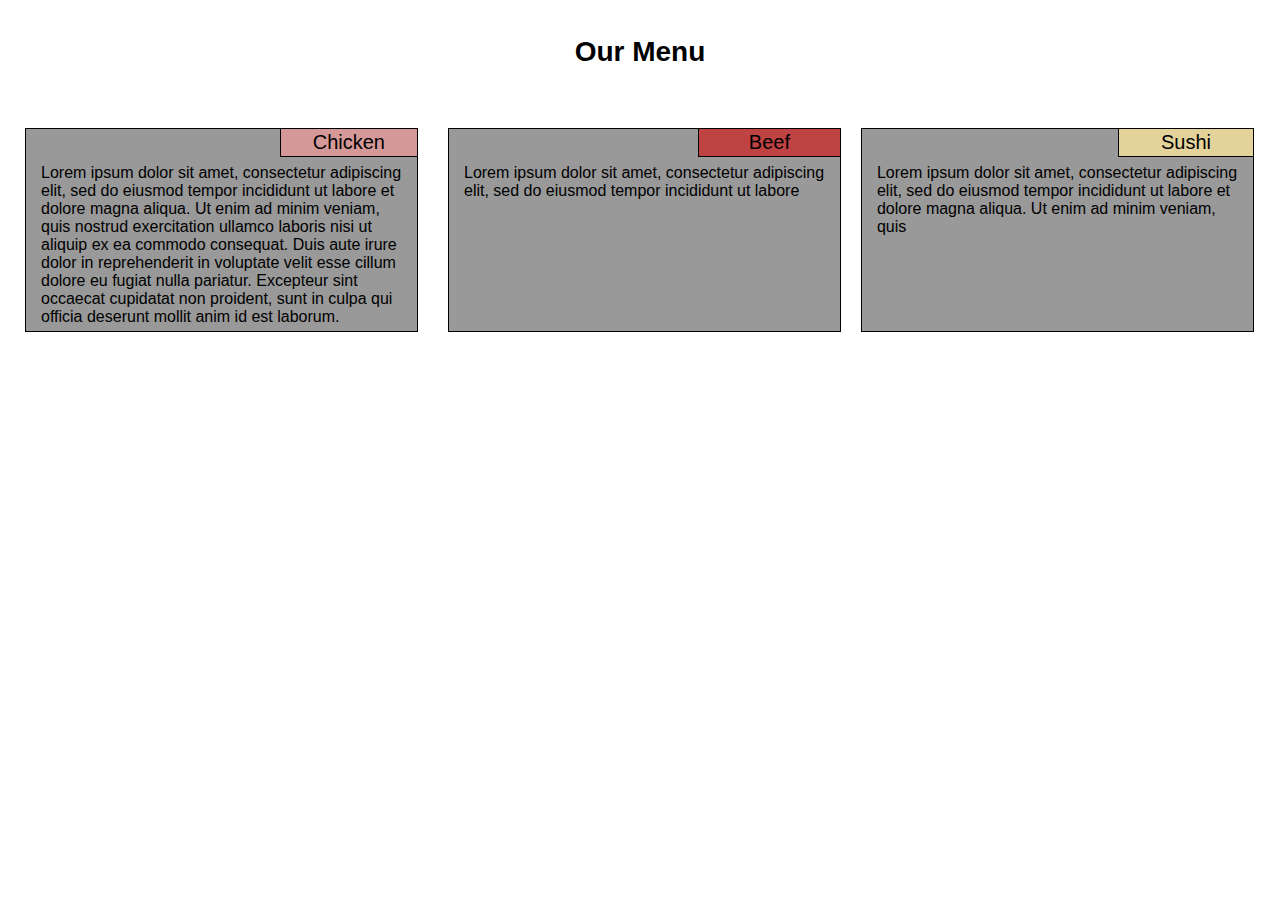
<file: module2-solution/index.html>
<!DOCTYPE html>
<html lang="en">
<head>
    <meta charset="UTF-8">
    <title>Module2 solution</title>
    <meta name="viewport" content="width=device-width, initial-scale=1.0, maximum-scale=1.0, user-scalable=0">
    <link type="text/css" href="css/styles.css" rel="stylesheet" media="all" />
</head>
<body>

<div class="wrap">
    <h1>Our Menu</h1>
    <div class="our-menu">
        <div>
            <div>Chicken</div>
            Lorem ipsum dolor sit amet, consectetur adipiscing elit, sed do eiusmod tempor incididunt ut labore et dolore magna aliqua. Ut enim ad minim veniam, quis nostrud exercitation ullamco laboris nisi ut aliquip ex ea commodo consequat. Duis aute irure dolor in reprehenderit in voluptate velit esse cillum dolore eu fugiat nulla pariatur. Excepteur sint occaecat cupidatat non proident, sunt in culpa qui officia deserunt mollit anim id est laborum.
        </div>
        <div>
            <div>Beef</div>
            Lorem ipsum dolor sit amet, consectetur adipiscing elit, sed do eiusmod tempor incididunt ut labore
        </div>
        <div>
            <div>Sushi</div>
            Lorem ipsum dolor sit amet, consectetur adipiscing elit, sed do eiusmod tempor incididunt ut labore et dolore magna aliqua. Ut enim ad minim veniam, quis
        </div>
    </div>
</div>


</body>
</html>
</file>
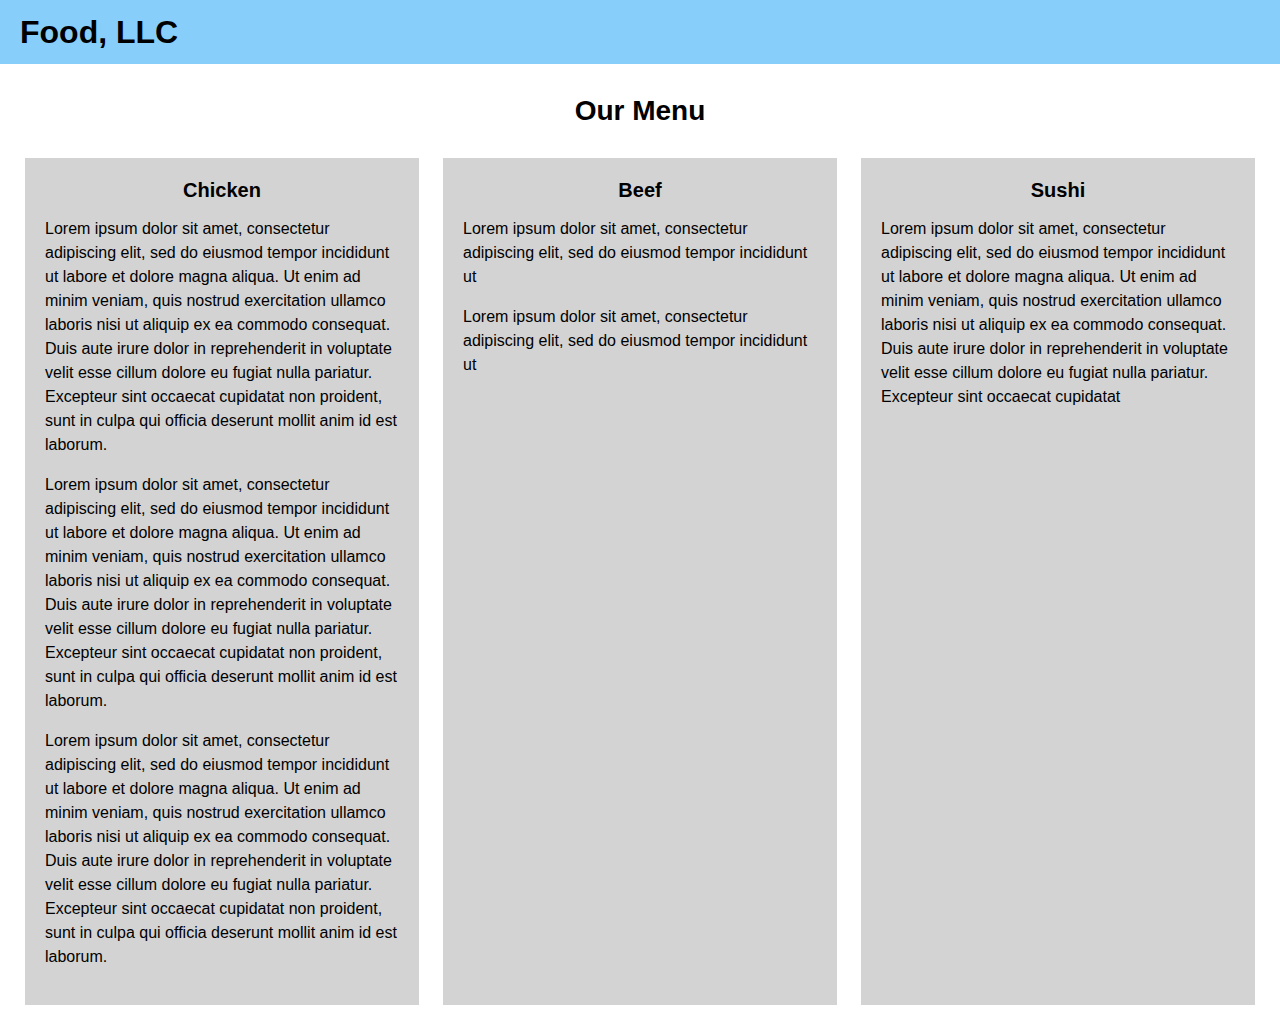
<file: module3-solution/index.html>
<!DOCTYPE html>
<html lang="en">
<head>
    <meta charset="UTF-8">
    <title>Module3 solution</title>
    <meta name="viewport" content="width=device-width, initial-scale=1.0, maximum-scale=1.0, user-scalable=0">

    <link href="https://cdn.jsdelivr.net/npm/bootstrap@5.1.3/dist/css/bootstrap.min.css" rel="stylesheet" crossorigin="anonymous">
    <link type="text/css" href="css/styles.css" rel="stylesheet" media="all" />
</head>
<body>

<div id="anchor-top" class="invisible"></div>
<nav class="navbar navbar-expand-md navbar-light">
    <div class="container-fluid">
        <h1 class="navbar-brand">Food, LLC</h1>
        <button class="navbar-toggler collapsed" type="button" data-bs-toggle="collapse" data-bs-target="#navbarNav" aria-controls="navbarNav" aria-expanded="false" >
            <span class="navbar-toggler-icon"></span>
        </button>
        <div class="d-block d-md-none drop-wrap">
            <div class="collapse navbar-collapse" id="navbarNav">
                <div class="navbar-nav">
                    <a class="nav-link" href="#anchor-chicken">Chicken</a>
                    <a class="nav-link" href="#anchor-beef">Beef</a>
                    <a class="nav-link" href="#anchor-sushi">Sushi</a>
                </div>
            </div>
        </div>
    </div>
</nav>

<div class="wrap">
    <div class="our-menu">
        <h2 class="text-center">Our Menu</h2>
        <div class="row">
            <div class="col-md-4 col-sm-6 col-xs-12">
                <div id="anchor-chicken" class="invisible"></div>
                <div class="item">
                    <h3>Chicken</h3>
                    <p>Lorem ipsum dolor sit amet, consectetur adipiscing elit, sed do eiusmod tempor incididunt ut labore et dolore magna aliqua. Ut enim ad minim veniam, quis nostrud exercitation ullamco laboris nisi ut aliquip ex ea commodo consequat. Duis aute irure dolor in reprehenderit in voluptate velit esse cillum dolore eu fugiat nulla pariatur. Excepteur sint occaecat cupidatat non proident, sunt in culpa qui officia deserunt mollit anim id est laborum.</p>
                    <p>Lorem ipsum dolor sit amet, consectetur adipiscing elit, sed do eiusmod tempor incididunt ut labore et dolore magna aliqua. Ut enim ad minim veniam, quis nostrud exercitation ullamco laboris nisi ut aliquip ex ea commodo consequat. Duis aute irure dolor in reprehenderit in voluptate velit esse cillum dolore eu fugiat nulla pariatur. Excepteur sint occaecat cupidatat non proident, sunt in culpa qui officia deserunt mollit anim id est laborum.</p>
                    <p>Lorem ipsum dolor sit amet, consectetur adipiscing elit, sed do eiusmod tempor incididunt ut labore et dolore magna aliqua. Ut enim ad minim veniam, quis nostrud exercitation ullamco laboris nisi ut aliquip ex ea commodo consequat. Duis aute irure dolor in reprehenderit in voluptate velit esse cillum dolore eu fugiat nulla pariatur. Excepteur sint occaecat cupidatat non proident, sunt in culpa qui officia deserunt mollit anim id est laborum.</p>
                    <div class="d-block d-md-none">
                        <a href="#anchor-chicken">Back to top block</a>
                    </div>
                </div>
            </div>
            <div class="col-md-4 col-sm-6 col-xs-12">
                <div id="anchor-beef" class="invisible"></div>
                <div class="item">
                    <h3>Beef</h3>
                    <p>Lorem ipsum dolor sit amet, consectetur adipiscing elit, sed do eiusmod tempor incididunt ut</p>
                    <p>Lorem ipsum dolor sit amet, consectetur adipiscing elit, sed do eiusmod tempor incididunt ut</p>
                    <div class="d-block d-md-none">
                        <a href="#anchor-beef">Back to top block</a>
                    </div>
                </div>
            </div>
            <div class="col-md-4 col-sm-12">
                <div id="anchor-sushi" class="invisible"></div>
                <div class="item">
                    <h3>Sushi</h3>
                    <p>Lorem ipsum dolor sit amet, consectetur adipiscing elit, sed do eiusmod tempor incididunt ut labore et dolore magna aliqua. Ut enim ad minim veniam, quis nostrud exercitation ullamco laboris nisi ut aliquip ex ea commodo consequat. Duis aute irure dolor in reprehenderit in voluptate velit esse cillum dolore eu fugiat nulla pariatur. Excepteur sint occaecat cupidatat</p>
                    <div class="d-block d-md-none">
                        <a href="#anchor-sushi">Back to top block</a>
                    </div>
                </div>
            </div>
        </div>
    </div>
    <div class="d-block d-md-none">
        <a href="#anchor-top" class="btn btn-secondary">Back to top</a>
    </div>
</div>

<script src="https://cdn.jsdelivr.net/npm/bootstrap@5.3.1/dist/js/bootstrap.bundle.min.js"  crossorigin="anonymous"></script>

</body>
</html>
</file>
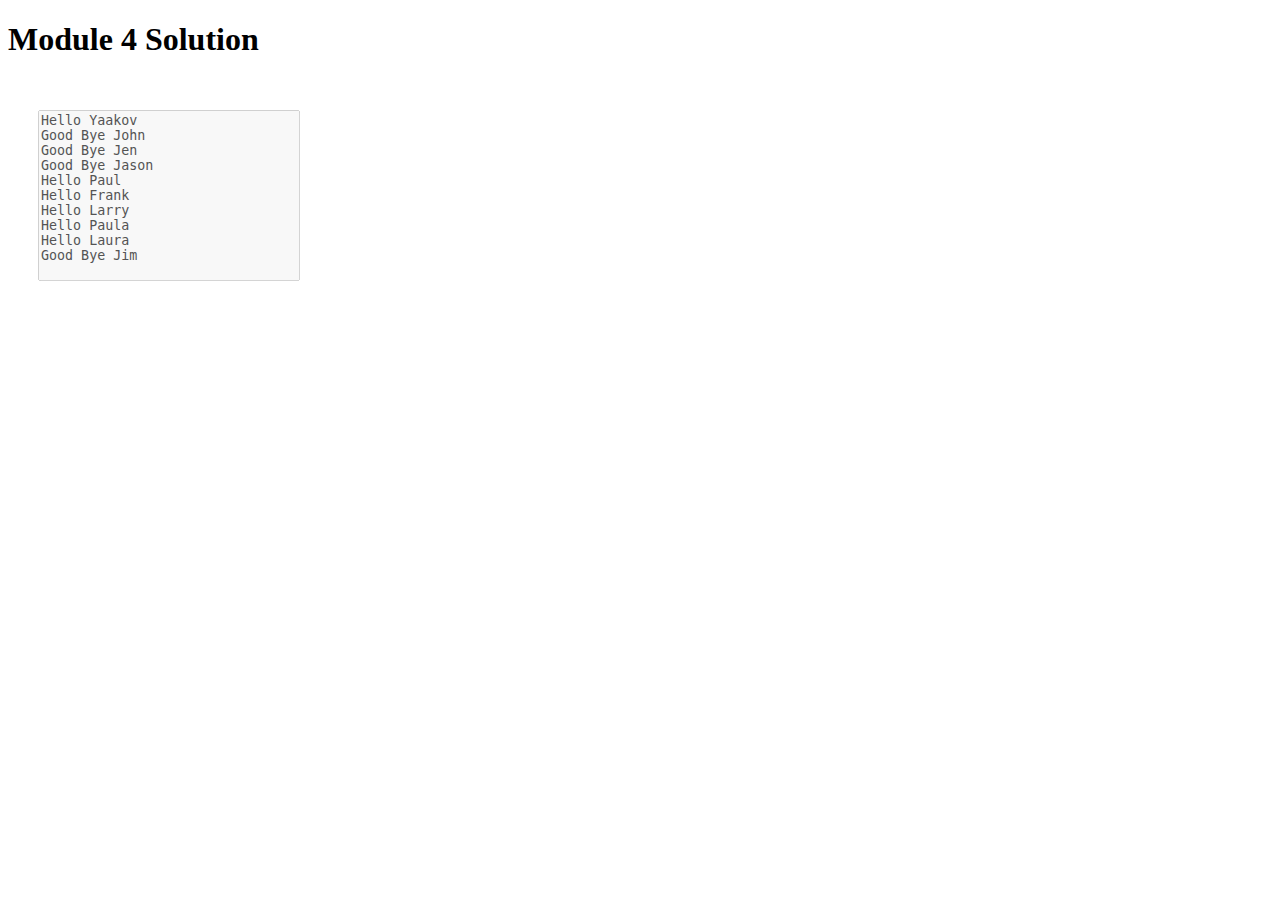
<file: module4-solution/index.html>
<!DOCTYPE html>
<html>
<head>
    <meta charset="utf-8">
    <title>Module4 solution</title>
    <script src="SpeakHello.js"></script>
    <script src="SpeakGoodBye.js"></script>
    <script src="script.js" async></script>
</head>
<body>
<h1>Module 4 Solution</h1>

<textarea id="message" cols="30" rows="11" style="margin: 30px; resize: none;" disabled></textarea>

</body>
</html>
</file>
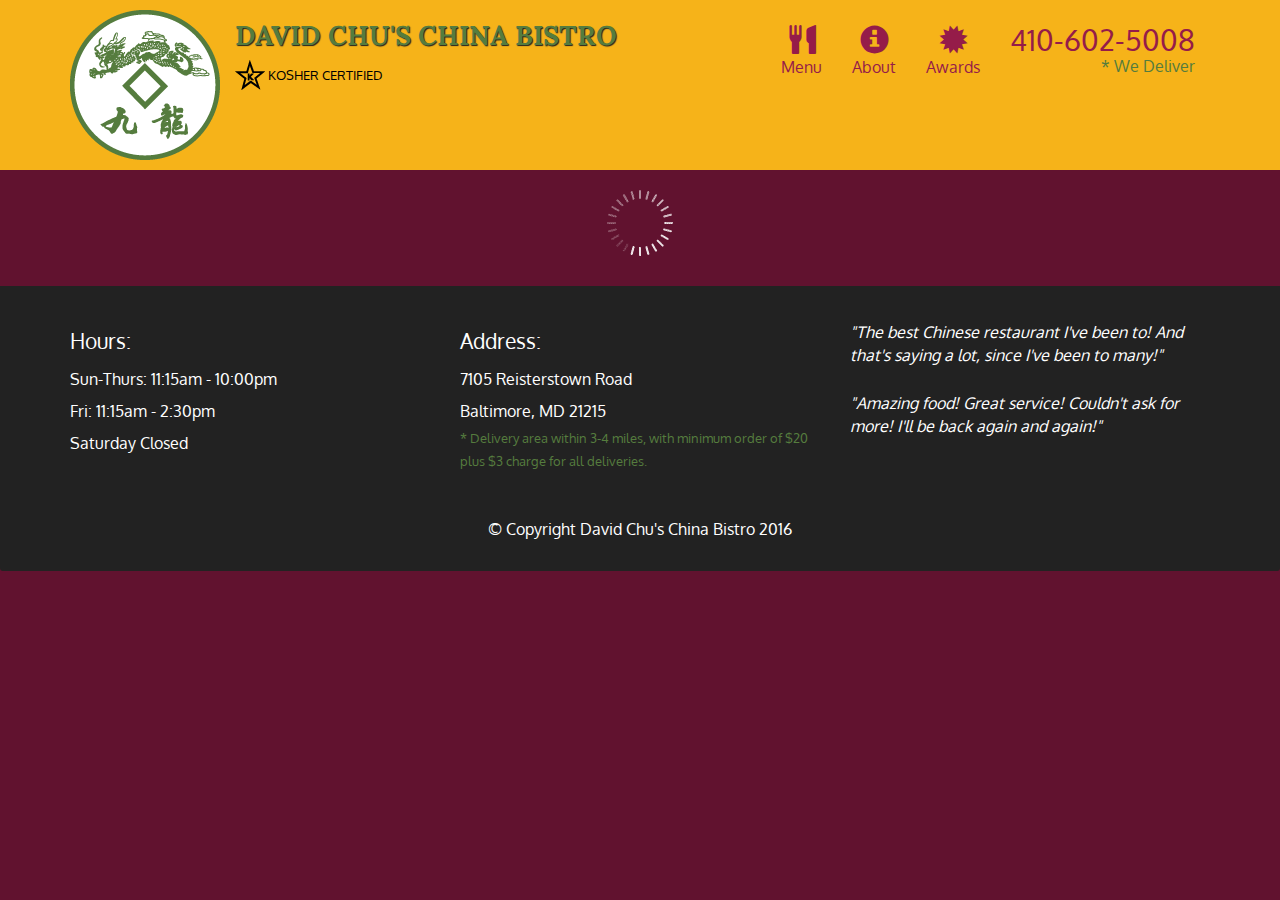
<file: module5-solution/index.html>
<!doctype html>
<html lang="en">
  <head>
    <meta charset="utf-8">
    <meta http-equiv="X-UA-Compatible" content="IE=edge">
    <meta name="viewport" content="width=device-width, initial-scale=1">
    <title>David Chu's China Bistro</title>
    <link rel="stylesheet" href="css/bootstrap.min.css">
    <link rel="stylesheet" href="css/styles.css">
    <link href='https://fonts.googleapis.com/css?family=Oxygen:400,300,700' rel='stylesheet' type='text/css'>
    <link href='https://fonts.googleapis.com/css?family=Lora' rel='stylesheet' type='text/css'>
  </head>
<body>
  <header>
    <nav id="header-nav" class="navbar navbar-default">
      <div class="container">
        <div class="navbar-header">
          <a href="index.html" class="pull-left visible-md visible-lg">
            <div id="logo-img" alt="Logo image"></div>
          </a>

          <div class="navbar-brand">
            <a href="index.html"><h1>David Chu's China Bistro</h1></a>
            <p>
              <img src="images/star-k-logo.png" alt="Kosher certification">
              <span>Kosher Certified</span>
            </p>
          </div>

          <button id="navbarToggle" type="button" class="navbar-toggle collapsed" data-toggle="collapse" data-target="#collapsable-nav" aria-expanded="false">
            <span class="sr-only">Toggle navigation</span>
            <span class="icon-bar"></span>
            <span class="icon-bar"></span>
            <span class="icon-bar"></span>
          </button>
        </div>
        
        <div id="collapsable-nav" class="collapse navbar-collapse">
           <ul id="nav-list" class="nav navbar-nav navbar-right">
            <li id="navHomeButton" class="visible-xs active">
              <a href="index.html">
                <span class="glyphicon glyphicon-home"></span> Home</a>
            </li>
            <li id="navMenuButton">
              <a href="#" onclick="$dc.loadMenuCategories();">
                <span class="glyphicon glyphicon-cutlery"></span><br class="hidden-xs"> Menu</a>
            </li>
            <li>
              <a href="#">
                <span class="glyphicon glyphicon-info-sign"></span><br class="hidden-xs"> About</a>
            </li>
            <li>
              <a href="#">
                <span class="glyphicon glyphicon-certificate"></span><br class="hidden-xs"> Awards</a>
            </li>
            <li id="phone" class="hidden-xs">
              <a href="tel:410-602-5008">
                <span>410-602-5008</span></a><div>* We Deliver</div>
            </li>
          </ul><!-- #nav-list -->
        </div><!-- .collapse .navbar-collapse -->
      </div><!-- .container -->
    </nav><!-- #header-nav -->
  </header>

  <div id="call-btn" class="visible-xs">
    <a class="btn" href="tel:410-602-5008">
    <span class="glyphicon glyphicon-earphone"></span>
    410-602-5008
    </a>
  </div>
  <div id="xs-deliver" class="text-center visible-xs">* We Deliver</div>

  <div id="main-content" class="container"></div>

  <footer class="panel-footer">
    <div class="container">
      <div class="row">
        <section id="hours" class="col-sm-4">
          <span>Hours:</span><br>
          Sun-Thurs: 11:15am - 10:00pm<br>
          Fri: 11:15am - 2:30pm<br>
          Saturday Closed
          <hr class="visible-xs">
        </section>
        <section id="address" class="col-sm-4">
          <span>Address:</span><br>
          7105 Reisterstown Road<br>
          Baltimore, MD 21215
          <p>* Delivery area within 3-4 miles, with minimum order of $20 plus $3 charge for all deliveries.</p>
          <hr class="visible-xs">
        </section>
        <section id="testimonials" class="col-sm-4">
          <p>"The best Chinese restaurant I've been to! And that's saying a lot, since I've been to many!"</p>
          <p>"Amazing food! Great service! Couldn't ask for more! I'll be back again and again!"</p>
        </section>
      </div>
      <div class="text-center">&copy; Copyright David Chu's China Bistro 2016</div>
    </div>
  </footer>

  <!-- jQuery (Bootstrap JS plugins depend on it) -->
  <script src="js/jquery-2.1.4.min.js"></script>
  <script src="js/bootstrap.min.js"></script>
  <script src="js/ajax-utils.js"></script>
  <script src="js/script.js"></script>
</body>
</html>
</file>
<file: module2-solution/css/styles.css>
html, body {
    font-family: 'Comic Sans MS', Arial;
    font-size: 16px;
    color: #000;
}
* {
    box-sizing: border-box;
    padding: 0;
    margin: 0;
}

.wrap {
    min-width: 320px;
    padding: 36px 25px 0;
}

h1 {
    font-size: 175%;
    text-align: center;
    margin-bottom: 60px;
}

.our-menu {
    display: flex;
    flex-wrap: wrap;
    gap: 0 25px;
}

.our-menu > div {
    position: relative;
    border: 1px solid #000;
    background: #999999;
    padding: 35px 15px 5px;
    width: 100%;
    overflow: hidden;
    flex: 0 0 calc(100% / 3 - 17px);
}
.our-menu > div > div {
    position: absolute;
    top: 0;
    right: 0;
    border-left: 1px solid #000;
    border-bottom: 1px solid #000;
    font-size: 125%;
    text-align: center;
    line-height: 27px;
}
.our-menu > div:nth-child(1) > div {background-color: #d49898; padding: 0 32px;}
.our-menu > div:nth-child(2) > div {background-color: #bf4343; padding: 0 50px;}
.our-menu > div:nth-child(3) > div {background-color: #e4d29b; padding: 0 42px;}
.our-menu > div:nth-child(2) {left: 5px;}  /* shift for create gap after first box https://monosnap.com/file/mgPK9XaRPJMuo4LNZ5X5z0rdbQWQwx */

/*
  992 -> desktop
  768 -> tablet
  320 - 767 - mobile
*/

@media (min-width: 768px) and (max-width: 991px) {
    h1 {margin-bottom: 40px}
    .our-menu {gap: 20px}
    .our-menu > div {
        min-height: 150px;
        flex: 0 0 calc(100% / 2 - 10px);
        left: 0 !important;
    }
    .our-menu > div:nth-child(3) {flex: 0 0 100%;}
}

@media (max-width: 767px) {
    .wrap {padding: 36px 50px 0;}  /*In my opinion, the indentation for mobile devices is large 50px, 15px would be enough*/
    h1 {margin-bottom: 20px}
    .our-menu {gap: 15px 0}
    .our-menu > div {
        min-height: 150px;
        flex: 0 0 100%;
        left: 0 !important;
    }
}
</file>
<file: module3-solution/css/styles.css>
html, body {
    font-family: Arial;
    font-size: 16px;
    color: #000;
}
* {
    box-sizing: border-box;
    padding: 0;
    margin: 0;
}

.wrap {
    min-width: 320px;
    padding: 0 25px;
    margin: 0 auto;
}


h2 {
    font-size: 175%;
    font-weight: 600;
    margin: 0 0 30px;
}
h3 {
    font-size: 125%;
    font-weight: 600;
    text-align: center;
    margin: 0 0 15px;
}

.navbar {
    background: lightskyblue;
    min-width: 320px;
    padding: 0;
}
.navbar .drop-wrap {
    flex-basis: 100%;
    flex-grow: 1;
    align-items: center;
}
.navbar .navbar-toggler {
    outline: none !important;
    box-shadow: none;
    margin-right: 20px;
}
.navbar .navbar-toggler:not(.collapsed) {
    border-color: #fff;
}
.navbar .navbar-toggler:not(.collapsed) .navbar-toggler-icon {
    background-image: url("data:image/svg+xml,%3csvg xmlns='http://www.w3.org/2000/svg' viewBox='0 0 30 30'%3e%3cpath stroke='rgba%28255, 255, 255, 1%29' stroke-linecap='round' stroke-miterlimit='10' stroke-width='2' d='M4 7h22M4 15h22M4 23h22'/%3e%3c/svg%3e");
}
.navbar .container-fluid {padding: 0;}
.navbar .navbar-brand {
    font-size: 200%;
    font-weight: 600;
    margin: 0.5rem 0 0.5rem 20px;
}
.navbar .navbar-nav {
    background-color: lightgoldenrodyellow;
}
.navbar .navbar-nav .nav-link  {
    text-align: center;
    border-bottom: 1px solid #000;
    color: #000;
    font-size: 125%;
}
.navbar .navbar-nav .nav-link:last-child {
    margin-bottom: 0;
}

.our-menu {
    padding: 30px 0 0;
}
.our-menu > .row > div {margin-bottom: 20px;}
.our-menu .item {
    min-height: 150px;
    background: lightgray;
    height: 100%;
    padding: 20px;
}
</file>
<file: module5-solution/css/styles.css>
body {
  font-size: 16px;
  color: #fff;
  background-color: #61122f;
  font-family: 'Oxygen', sans-serif;
}

/** HEADER **/
#header-nav {
  background-color: #f6b319;
  border-radius: 0;
  border: 0;
}

#logo-img {
  background: url('../images/restaurant-logo_large.png') no-repeat;
  width: 150px;
  height: 150px;
  margin: 10px 15px 10px 0;
}

.navbar-brand {
  padding-top: 25px;
}
.navbar-brand h1 { /* Restaurant name */
  font-family: 'Lora', serif;
  color: #557c3e;
  font-size: 1.5em;
  text-transform: uppercase;
  font-weight: bold;
  text-shadow: 1px 1px 1px #222;
  margin-top: 0;
  margin-bottom: 0;
  line-height: .75;
}
.navbar-brand a:hover, .navbar-brand a:focus {
  text-decoration: none;
}
.navbar-brand p { /* Kosher cert */
  color: #000;
  text-transform: uppercase;
  font-size: .7em;
  margin-top: 15px;
}
.navbar-brand p span { /* Star-K */
  vertical-align: middle;
}

#nav-list {
  margin-top: 10px;
}
#nav-list a {
  color: #951C49;
  text-align: center;
}
#nav-list a:hover {
  background: #E7E7E7;
}
#nav-list a span {
  font-size: 1.8em;
}

#phone {
  margin-top: 5px;
}
#phone a { /* Phone number */
  text-align: right;
  padding-bottom: 0;
}
#phone div { /* We Deliver */
  color: #557c3e;
  text-align: right;
  padding-right: 15px;
}

.navbar-header button.navbar-toggle, .navbar-header .icon-bar {
  border: 1px solid #61122f;
}
.navbar-header button.navbar-toggle {
  clear: both;
  margin-top: -30px;
}
/* END HEADER */

/* FOOTER */
.panel-footer {
  margin-top: 30px;
  padding-top: 35px;
  padding-bottom: 30px;
  background-color: #222;
  border-top: 0;
}
.panel-footer div.row {
  margin-bottom: 35px;
}
#hours, #address {
  line-height: 2;
}
#hours > span, #address > span {
  font-size: 1.3em;
}
#address p {
  color: #557c3e;
  font-size: .8em;
  line-height: 1.8;
}
#testimonials {
  font-style: italic;
}
#testimonials p:nth-child(2) {
  margin-top: 25px;
}
/* END FOOTER */



/* HOME PAGE */
.container .jumbotron {
  box-shadow: 0 0 50px #3F0C1F;
  border: 2px solid #3F0C1F;
}

#menu-tile, #specials-tile, #map-tile {
  height: 250px;
  width: 100%;
  margin-bottom: 15px;
  position: relative;
  border: 2px solid #3F0C1F;
  overflow: hidden;
}
#menu-tile:hover, #specials-tile:hover, #map-tile:hover {
  box-shadow: 0 1px 5px 1px #cccccc;
}
#menu-tile {
  background: url('../images/menu-tile.jpg') no-repeat;
  background-position: center;
}
#specials-tile {
  background: url('../images/specials-tile.jpg') no-repeat;
  background-position: center;
}
#menu-tile span, #specials-tile span, #map-tile span {
  position: absolute;
  bottom: 0;
  right: 0;
  width: 100%;
  text-align: center;
  font-size: 1.6em;
  text-transform: uppercase;
  background-color: #000;
  color: #fff;
  opacity: .8;
}
/* END HOME PAGE */

/* MENU CATEGORIES PAGE */
.category-tile { 
  position: relative;
  border: 2px solid #3F0C1F;
  overflow: hidden;
  width: 200px;
  height: 200px;
  margin: 0 auto 15px;
}
.category-tile span {
  position: absolute;
  bottom: 0;
  right: 0;
  width: 100%;
  text-align: center;
  font-size: 1.2em;
  text-transform: uppercase;
  background-color: #000;
  color: #fff;
  opacity: .8;
}
.category-tile:hover {
  box-shadow: 0 1px 5px 1px #cccccc;
}

#menu-categories-title + div {
  margin-bottom: 50px;
}
/* END MENU CATEGORIES PAGE */

/* SINGLE CATEGORY PAGE */
.menu-item-tile {
  margin-bottom: 25px;
}
.menu-item-tile hr {
  width: 80%;
}
.menu-item-tile .menu-item-price {
  font-size: 1.1em;
  text-align: right;
  margin-top: -15px;
  margin-right: -15px;
}
.menu-item-tile .menu-item-price span {
  font-size: .6em;
}
.menu-item-photo {
  position: relative;
  border: 2px solid #3F0C1F; 
  overflow: hidden;
  padding: 0;
  margin-right: -15px;
  margin-left: auto;
  margin-bottom: 20px;
  max-width: 250px;
}
.menu-item-photo div {
  position: absolute;
  bottom: 0;
  right: 0;
  width: 80px;
  background-color: #557c3e;
  text-align: center;
}
.menu-item-description {
  padding-right: 30px;
}
h3.menu-item-title {
  margin: 0 0 10px;
}
.menu-item-details {
  font-size: .9em;
  font-style: italic;
}
/* END SINGLE CATEGORY PAGE */


/********** Large devices only **********/
@media (min-width: 1200px) {
  .container .jumbotron {
    background: url('../images/jumbotron_1200.jpg') no-repeat;
    height: 675px;
  }
}

/********** Medium devices only **********/
@media (min-width: 992px) and (max-width: 1199px) {
  /* Header */
  #logo-img {
    background: url('../images/restaurant-logo_medium.png') no-repeat;
    width: 100px;
    height: 100px;
    margin: 5px 5px 5px 0;
  }
  /* End Header */

  /* Home Page */
  .container .jumbotron {
    background: url('../images/jumbotron_992.jpg') no-repeat;
    height: 558px;
  }
  /* End Home Page */
}

/********** Small devices only **********/
@media (min-width: 768px) and (max-width: 991px) {
  /* Home Page */
  .container .jumbotron {
    background: url('../images/jumbotron_768.jpg') no-repeat;
    height: 432px;
  }
  /* End Home Page */
}

/********** Extra small devices only **********/
@media (max-width: 767px) {
  /* Header */
  .navbar-brand {
    padding-top: 10px;
    height: 80px;
  }
  .navbar-brand h1 { /* Restaurant name */
    padding-top: 10px;
    font-size: 5vw; /* 1vw = 1% of viewport width */
  }
  .navbar-brand p { /* Kosher cert */
    font-size: .6em;
    margin-top: 12px;
  }
  .navbar-brand p img { /* Star-K */
    height: 20px;
  }

  #collapsable-nav a { /* Collapsed nav menu text */
    font-size: 1.2em;
  }
  #collapsable-nav a span { /* Collapsed nav menu glyph */
    font-size: 1em;
    margin-right: 5px;
  }

  #call-btn > a {
    font-size: 1.5em;
    display: block;
    margin: 0 20px;
    padding: 10px;
    border: 2px solid #fff;
    background-color: #f6b319;
    color: #951c49;
  }
  #xs-deliver {
    margin-top: 5px;
    font-size: .7em;
    letter-spacing: .1em;
    text-transform: uppercase;
  }
  /* End Header */

  /* Footer */
  .panel-footer section {
    margin-bottom: 30px;
    text-align: center;
  }
  .panel-footer section:nth-child(3) {
    margin-bottom: 0; /* margin already exists on the whole row */
  }
  .panel-footer section hr {
    width: 50%;
  }
  /* End Footer */

  /* Home Page */
  .container .jumbotron {
    margin-top: 30px;
    padding: 0;
  }
  #menu-tile, #specials-tile {
    width: 360px;
    margin: 0 auto 15px;
  }

  .menu-item-photo {
    margin-right: auto;
  }
  .menu-item-tile .menu-item-price {
    text-align: center;
  }
  .menu-item-description {
    text-align: center;;
  }
}


/********** Super extra small devices Only :-) (e.g., iPhone 4) **********/
@media (max-width: 479px) {
  /* Header */
  .navbar-brand h1 { /* Restaurant name */
    padding-top: 5px;
    font-size: 6vw;
  }
  /* End Header */
  
  /* Home page */
  #menu-tile, #specials-tile {
    width: 280px;
    margin: 0 auto 15px;
  }

  .col-xxs-12 {
    position: relative;
    min-height: 1px;
    padding-right: 15px;
    padding-left: 15px;
    float: left;
    width: 100%;
  }
}
</file>
